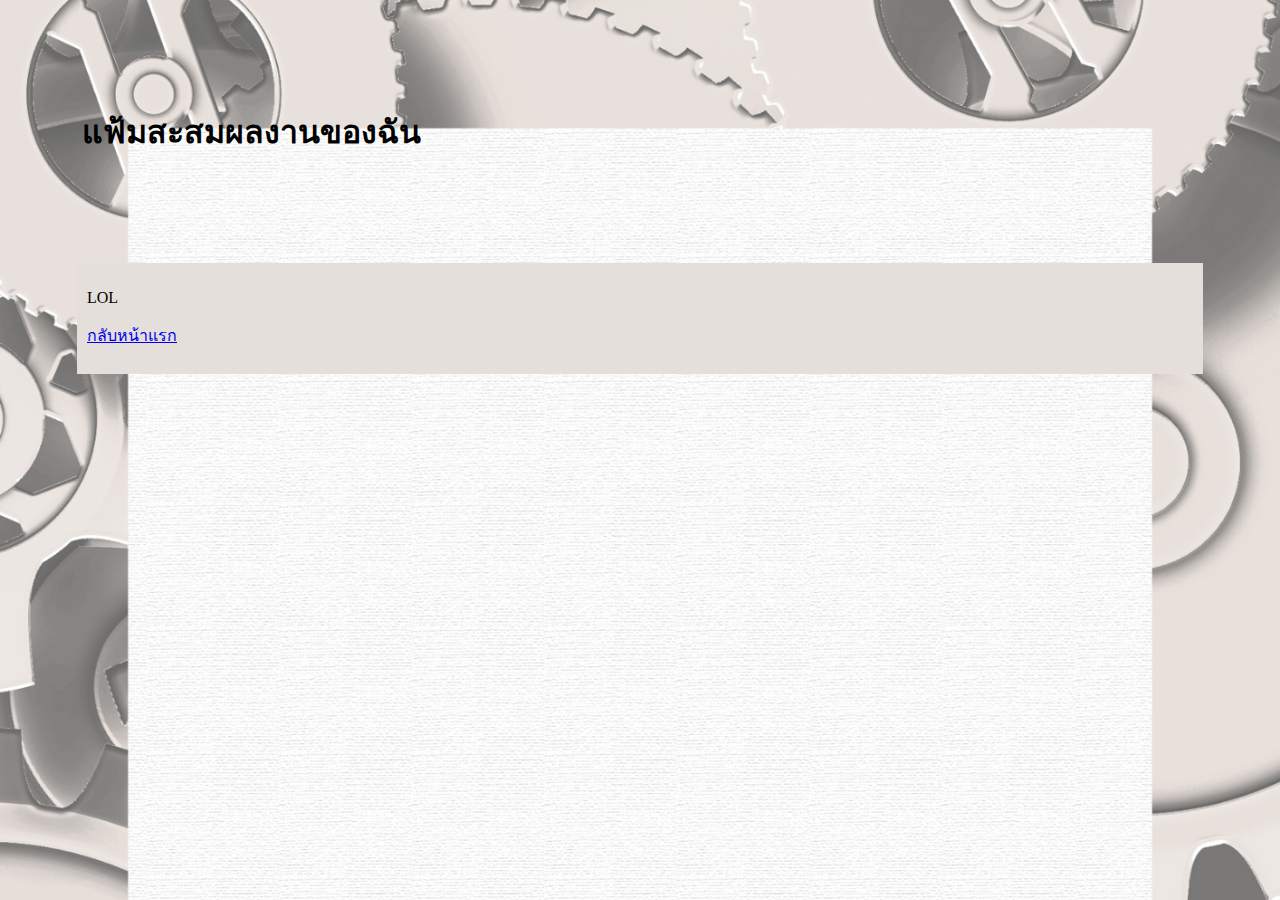
<file: My website01.html>
<!doctype html>
<html>

<head>
    <title>แฟ้มสะสมผลงานแบบอิเล็กทรอนิกส์</title>
    <style>
        body {
            background-image: url(image/3.png);
            background-repeat: no-repeat;
            background-attachment: fixed;
            background-size: 100%;
        }

        #A {
            color: rgb(66, 65, 67);
            font-size: 100px;
        }

        #b {
            text-decoration: none;
        }
    </style>

</head>

<body>
    
    <h1><header style="margin: 69px; padding: 5px;">
    <p id=" A">แฟ้มสะสมผลงานของฉัน</p></header>
    </h1>
    <header style="background-color: rgb(228, 223, 219); margin: 69px; padding: 10px; 
<div style="height: 10px;
    <h1>
        <p id="B">LOL</p>
    </h1>
    <p id="B"><a href="My website.html">กลับหน้าแรก</a></p>
</div>
</body>

</html>
</file>
